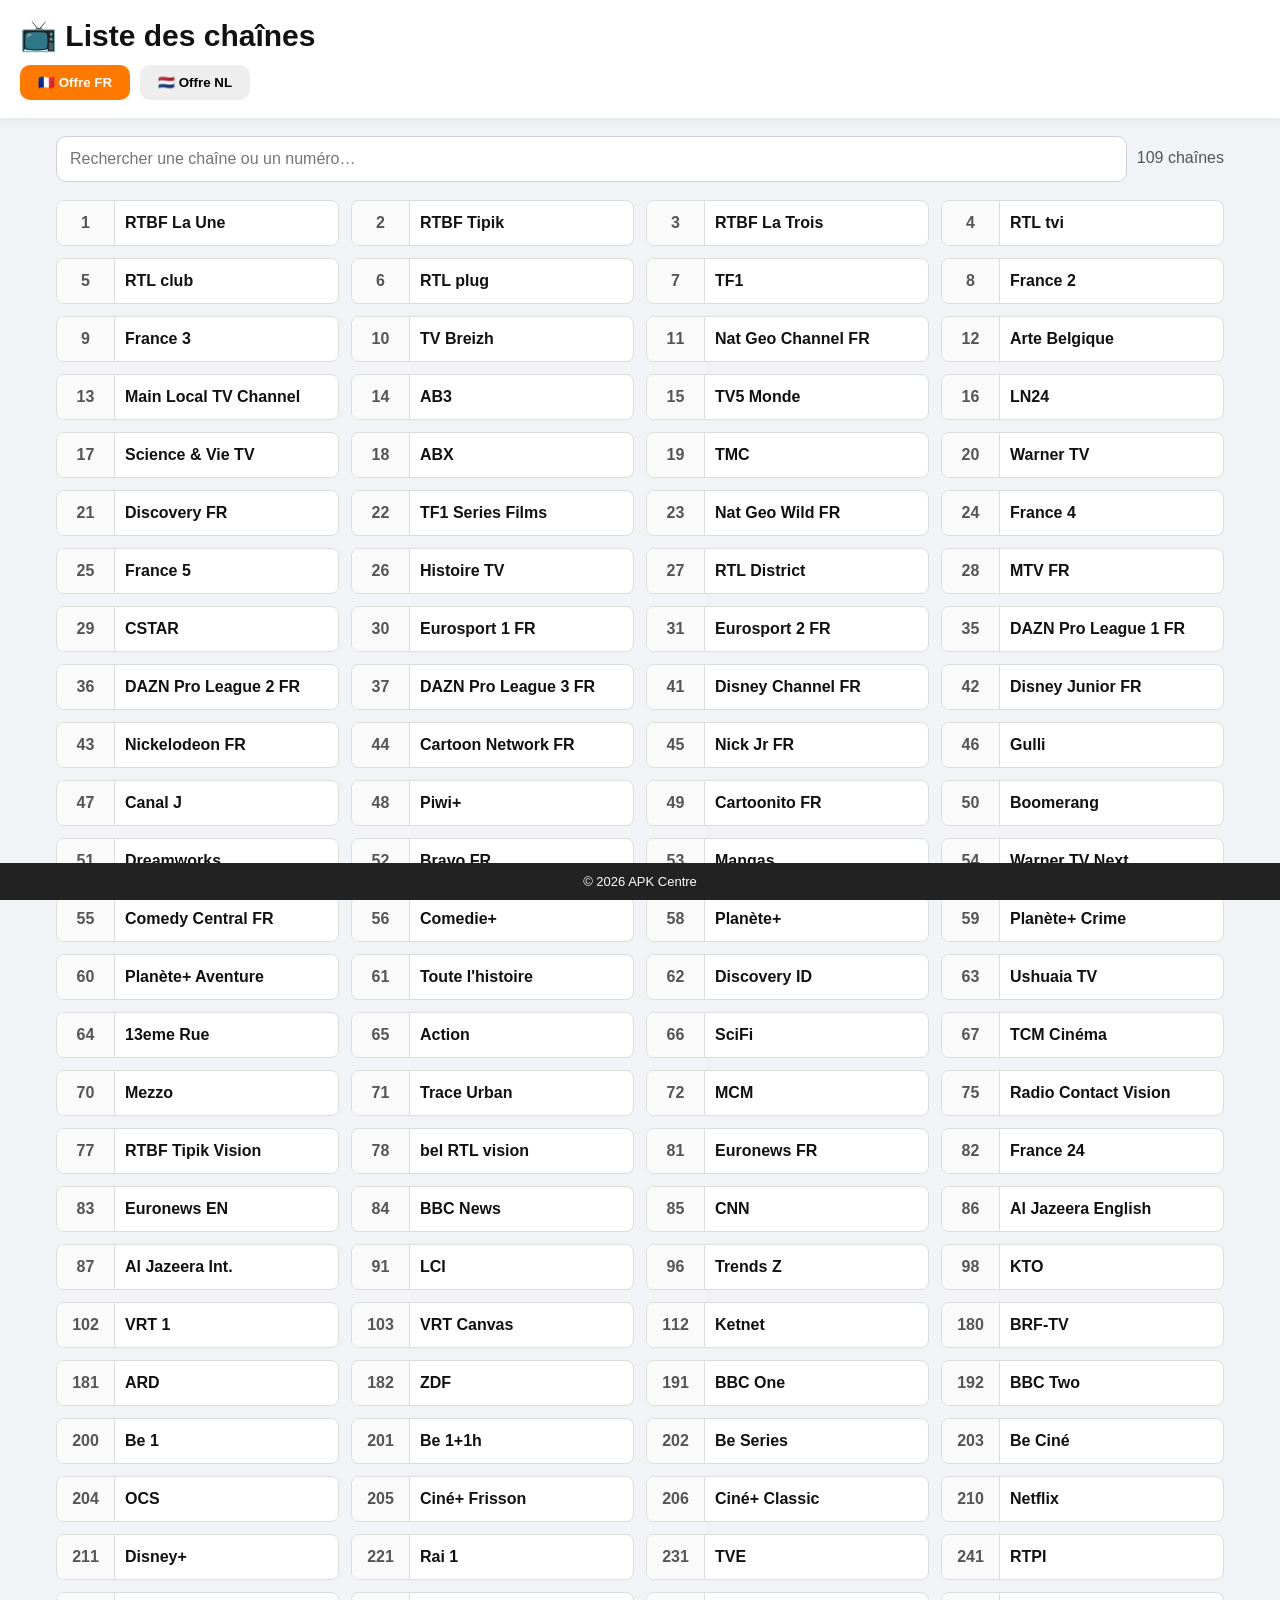
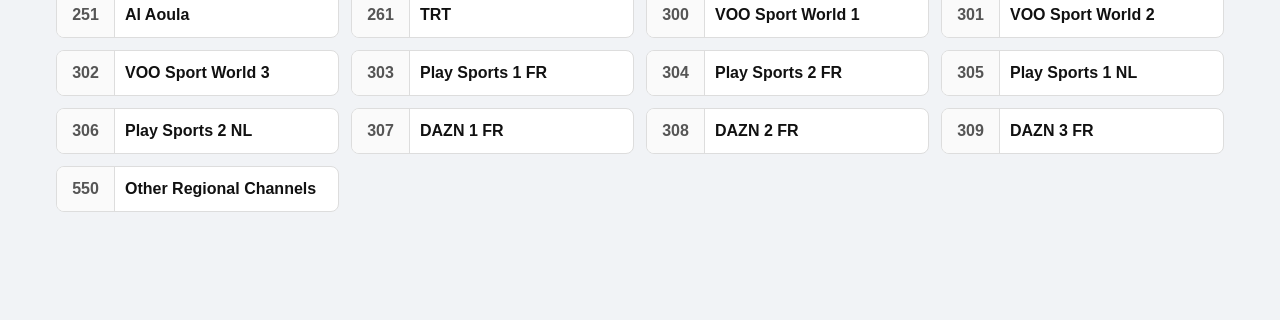
<file: chaines.html>
<!doctype html>
<html lang="fr">
<head>
<meta charset="utf-8"><meta name="viewport" content="width=device-width,initial-scale=1">
<title>APK Centre — Liste des chaînes</title>
<style>
*{box-sizing:border-box}body{margin:0;font-family:Arial,sans-serif;background:#f1f3f6;color:#111}
header{background:#fff;padding:18px 20px;position:sticky;top:0;z-index:2;box-shadow:0 2px 10px #0001}
h1{margin:0 0 12px;font-size:30px}.tabs{display:flex;gap:10px;flex-wrap:wrap}.tabs button{border:0;padding:10px 18px;border-radius:10px;background:#eee;font-weight:700;cursor:pointer}.tabs button.active{background:#ff7900;color:#fff}
.controls{max-width:1200px;margin:18px auto 0;padding:0 16px;display:flex;gap:10px}.controls input{flex:1;padding:13px;border:1px solid #ccd1d7;border-radius:10px;font-size:16px}.count{padding:13px 0;color:#555}
.grid{max-width:1200px;margin:18px auto;padding:0 16px 90px;display:grid;grid-template-columns:repeat(4,minmax(0,1fr));gap:12px}
.card{background:#fff;border:1px solid #ddd;border-radius:8px;display:grid;grid-template-columns:58px 1fr;min-height:46px;overflow:hidden}.num{background:#fafafa;border-right:1px solid #ddd;display:flex;align-items:center;justify-content:center;font-weight:700;color:#555}.name{display:flex;align-items:center;padding:9px 10px;font-weight:600}.empty{grid-column:1/-1;text-align:center;padding:40px;background:#fff;border-radius:12px}
footer{position:fixed;bottom:0;left:0;right:0;background:#222;color:#fff;text-align:center;padding:11px;font-size:13px}
@media(max-width:900px){.grid{grid-template-columns:repeat(2,minmax(0,1fr))}}@media(max-width:560px){h1{font-size:24px}.grid{grid-template-columns:1fr}.controls{flex-direction:column}.count{padding:0}}
</style></head>
<body>
<header><h1>📺 Liste des chaînes</h1><div class="tabs"><button class="active" data-lang="FR">🇫🇷 Offre FR</button><button data-lang="NL">🇳🇱 Offre NL</button></div></header>
<div class="controls"><input id="search" placeholder="Rechercher une chaîne ou un numéro…" autocomplete="off"><div class="count" id="count"></div></div>
<main class="grid" id="grid"></main><footer>© 2026 APK Centre</footer>
<script>
const FR=[[1,'RTBF La Une'],[2,'RTBF Tipik'],[3,'RTBF La Trois'],[4,'RTL tvi'],[5,'RTL club'],[6,'RTL plug'],[7,'TF1'],[8,'France 2'],[9,'France 3'],[10,'TV Breizh'],[11,'Nat Geo Channel FR'],[12,'Arte Belgique'],[13,'Main Local TV Channel'],[14,'AB3'],[15,'TV5 Monde'],[16,'LN24'],[17,'Science & Vie TV'],[18,'ABX'],[19,'TMC'],[20,'Warner TV'],[21,'Discovery FR'],[22,'TF1 Series Films'],[23,'Nat Geo Wild FR'],[24,'France 4'],[25,'France 5'],[26,'Histoire TV'],[27,'RTL District'],[28,'MTV FR'],[29,'CSTAR'],[30,'Eurosport 1 FR'],[31,'Eurosport 2 FR'],[35,'DAZN Pro League 1 FR'],[36,'DAZN Pro League 2 FR'],[37,'DAZN Pro League 3 FR'],[41,'Disney Channel FR'],[42,'Disney Junior FR'],[43,'Nickelodeon FR'],[44,'Cartoon Network FR'],[45,'Nick Jr FR'],[46,'Gulli'],[47,'Canal J'],[48,'Piwi+'],[49,'Cartoonito FR'],[50,'Boomerang'],[51,'Dreamworks'],[52,'Bravo FR'],[53,'Mangas'],[54,'Warner TV Next'],[55,'Comedy Central FR'],[56,'Comedie+'],[58,'Planète+'],[59,'Planète+ Crime'],[60,'Planète+ Aventure'],[61,"Toute l'histoire"],[62,'Discovery ID'],[63,'Ushuaia TV'],[64,'13eme Rue'],[65,'Action'],[66,'SciFi'],[67,'TCM Cinéma'],[70,'Mezzo'],[71,'Trace Urban'],[72,'MCM'],[75,'Radio Contact Vision'],[77,'RTBF Tipik Vision'],[78,'bel RTL vision'],[81,'Euronews FR'],[82,'France 24'],[83,'Euronews EN'],[84,'BBC News'],[85,'CNN'],[86,'Al Jazeera English'],[87,'Al Jazeera Int.'],[91,'LCI'],[96,'Trends Z'],[98,'KTO'],[102,'VRT 1'],[103,'VRT Canvas'],[112,'Ketnet'],[180,'BRF-TV'],[181,'ARD'],[182,'ZDF'],[191,'BBC One'],[192,'BBC Two'],[200,'Be 1'],[201,'Be 1+1h'],[202,'Be Series'],[203,'Be Ciné'],[204,'OCS'],[205,'Ciné+ Frisson'],[206,'Ciné+ Classic'],[210,'Netflix'],[211,'Disney+'],[221,'Rai 1'],[231,'TVE'],[241,'RTPI'],[251,'Al Aoula'],[261,'TRT'],[300,'VOO Sport World 1'],[301,'VOO Sport World 2'],[302,'VOO Sport World 3'],[303,'Play Sports 1 FR'],[304,'Play Sports 2 FR'],[305,'Play Sports 1 NL'],[306,'Play Sports 2 NL'],[307,'DAZN 1 FR'],[308,'DAZN 2 FR'],[309,'DAZN 3 FR'],[550,'Other Regional Channels']];
const NL=[[1,'VTM'],[2,'VRT 1'],[3,'VRT Canvas'],[4,'Play'],[5,'VTM 2'],[6,'Play Fictie'],[7,'VTM 3'],[8,'VTM 4'],[9,'Play Actie'],[10,'Discovery VL'],[11,'Nat Geo VL'],[12,'Ketnet'],[13,'Main Local TV Channel'],[14,'Nat Geo Wild VL'],[15,'Star Channel'],[16,'TLC'],[17,'Play Reality'],[18,'Comedy Central'],[19,'VTM Gold'],[21,'NPO 1'],[22,'NPO 2'],[23,'NPO 3'],[24,'MTV VL'],[25,'MTV SERIES'],[26,'njam!'],[27,'DOBBIT TV'],[28,'PlattelandsTv'],[30,'Eurosport 1 NL'],[31,'Eurosport 2 NL'],[35,'DAZN Pro League 1 NL'],[36,'DAZN Pro League 2 NL'],[37,'DAZN Pro League 3 NL'],[38,'Sport 10'],[39,'W Sport'],[51,'Nick Jr. NL'],[52,'Studio 100 TV'],[53,'Cartoonito'],[54,'Disney channel VL'],[55,'Disney JR NL'],[56,'Nickelodeon NL'],[57,'Cartoon Network NL'],[58,'Eclips TV'],[59,'OUT TV'],[61,'Q-music TV'],[62,'MENTpop'],[63,'MENT55'],[80,'Vlaams Parlement TV'],[83,'Euronews EN'],[84,'BBC News'],[85,'CNN'],[86,'Al Jazeera Eng.'],[87,'Al Jazeera Int.'],[97,'Trends Z'],[101,'RTBF La Une'],[102,'RTBF Tipik'],[103,'RTBF La Trois'],[104,'RTL tvi'],[105,'RTL club'],[106,'RTL plug'],[107,'TF1'],[112,'Arte Belgique'],[127,'RTL District'],[148,'Piwi+'],[149,'Cartoonito FR'],[150,'Boomerang'],[151,'Dreamworks'],[152,'Bravo FR'],[153,'Mangas'],[155,'Comedy Central FR'],[156,'Comedie+'],[158,'Planète+'],[159,'Planète+ Crime'],[160,'Planète+ Aventure'],[161,"Toute l'histoire"],[162,'Discovery ID'],[165,'Action'],[166,'SciFi'],[170,'TCM Cinéma'],[171,'Mezzo'],[172,'Trace Urban'],[180,'ARD'],[181,'ARD'],[182,'ZDF'],[191,'BBC 1'],[192,'BBC 2'],[193,'BBC First'],[210,'Netflix'],[211,'Disney+'],[231,'TVE'],[241,'RTPI'],[251,'Al Aoula Europe'],[261,'TRT'],[400,'Be 1'],[401,'Be 1+1h'],[402,'Be Series'],[403,'Be Ciné'],[404,'OCS'],[405,'Ciné+ Frisson'],[406,'Ciné+ Classic'],[500,'VOO Sport World 1'],[501,'VOO Sport World 2'],[502,'VOO Sport World 3'],[503,'Play Sports 1 FR'],[504,'Play Sports 2 FR'],[505,'Play Sports 1 NL'],[506,'Play Sports 2 NL'],[507,'DAZN 1 FR'],[508,'DAZN 2 FR'],[509,'DAZN 3 FR'],[999,'Other Regional Channels']];
let current='FR';const grid=document.getElementById('grid'),search=document.getElementById('search'),count=document.getElementById('count');
function render(){const q=search.value.trim().toLowerCase();const data=(current==='FR'?FR:NL).filter(([n,name])=>String(n).includes(q)||name.toLowerCase().includes(q));grid.innerHTML=data.length?data.map(([n,name])=>`<div class="card"><div class="num">${n}</div><div class="name">${name}</div></div>`).join(''):'<div class="empty">Aucune chaîne trouvée.</div>';count.textContent=`${data.length} chaîne${data.length>1?'s':''}`}
document.querySelectorAll('.tabs button').forEach(b=>b.onclick=()=>{document.querySelectorAll('.tabs button').forEach(x=>x.classList.remove('active'));b.classList.add('active');current=b.dataset.lang;search.value='';render()});search.oninput=render;render();
</script></body></html>
</file>
